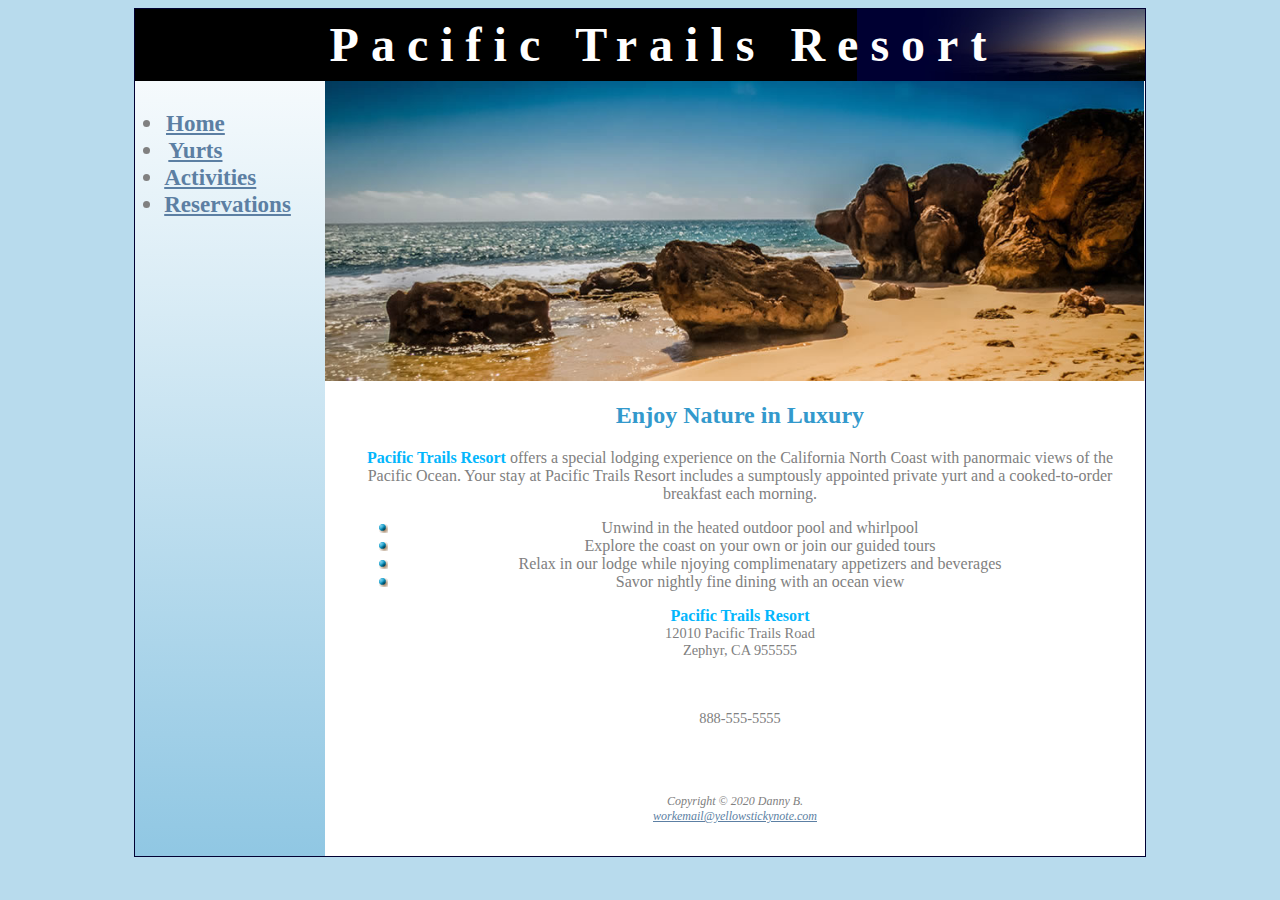
<file: index.html>
<!DOCTYPE html>
<html lang="en">
<head>
<title>Pacific Trails Resort</title>
<meta charset="utf-8">
<link rel="stylesheet" type="text/css" href="pacific.css">
<meta name="viewport" content="width=device-width, initial-scale=1.0">
<meta name="description" content="This is the Pacific Trails Resort, where there are plenty of things for the guests to do.">
</head>
<body>
<div id="wrapper">
<h1><strong>Pacific Trails Resort</strong></h1>
<nav>
    <ul>
        <li><a href="index.html">Home</a></li>
        <li><a href="yurts.html">Yurts</a></li>  
        <li><a href="activities.html">Activities</a></li>
        <li><a href="reservations.html">Reservations</a></li>
    </ul>
</nav>
<div id="homehero">
</div>
<main>
<h2>Enjoy Nature in Luxury</h2>
<p><span class="resort">Pacific Trails Resort</span> offers a special lodging experience on the California North Coast with panormaic views of the Pacific Ocean. Your stay at Pacific Trails Resort includes a sumptously appointed private yurt and a cooked-to-order breakfast each morning.</p>
<ul>
    <li>Unwind in the heated outdoor pool and whirlpool</li>
    <li>Explore the coast on your own or join our guided tours</li>
    <li>Relax in our lodge while njoying complimenatary appetizers and beverages</li>
    <li>Savor nightly fine dining with an ocean view</li>
</ul>
<div>
    <span class="resort">Pacific Trails Resort<br></span>
    <div id="contact">
    12010 Pacific Trails Road<br>
    Zephyr, CA 955555<br>
    <br><a id="mobile" href="tel:888-555-5555">888-555-5555</a></br>
    <br><span id="desktop">888-555-5555</span><br>
</div>
</main>

<footer>
    <p class="center"><br>Copyright &copy; 2020 Danny B.</br>
    <a href="mailto:workemail@yellowstickynote.com">workemail@yellowstickynote.com</a></p>
</footer>
</div>
</body>
</html>
</file>
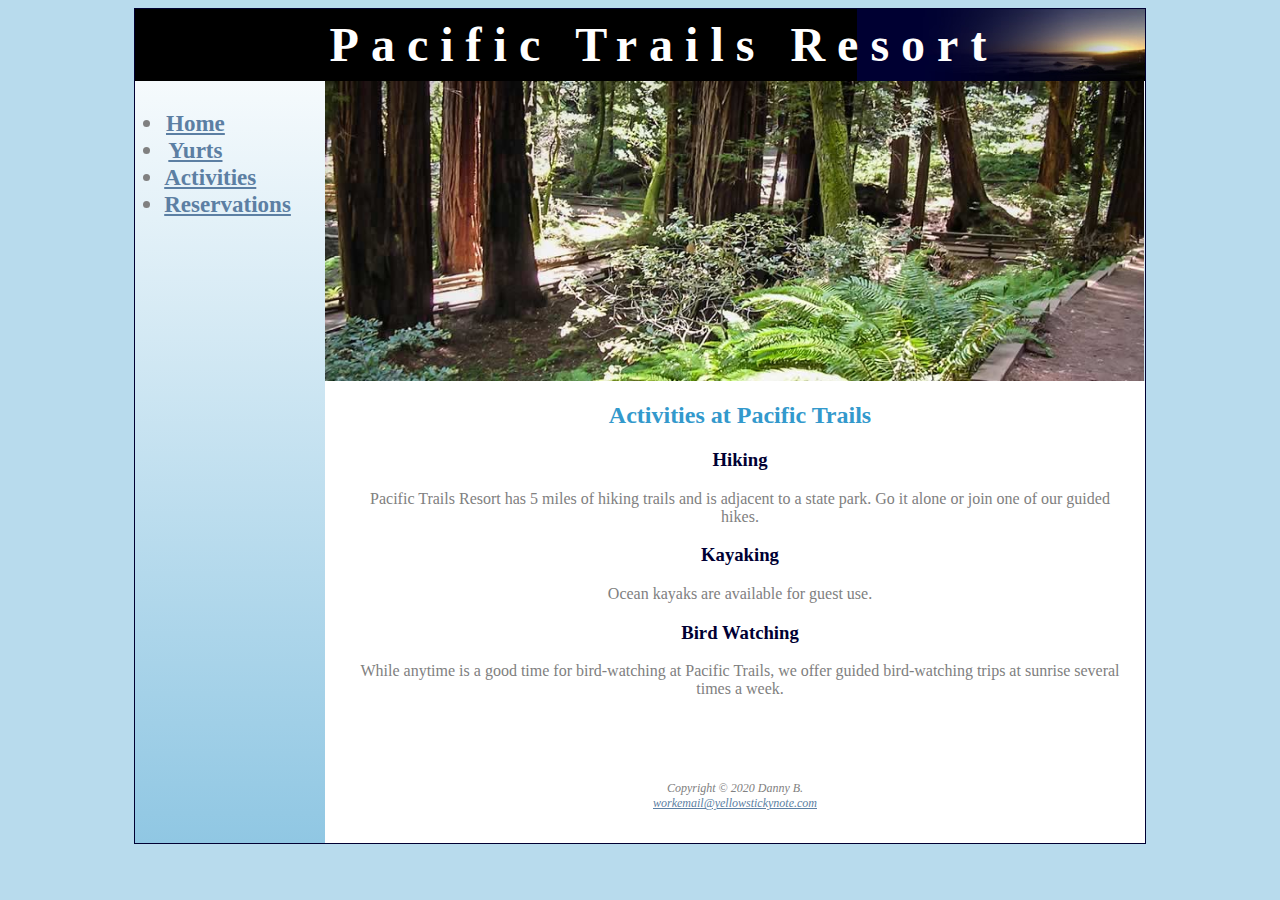
<file: activities.html>
<!DOCTYPE html>
<html lang="en">
<head>
<title>Pacific Trails Resort: Activities</title>
<meta charset="utf-8">
<link rel="stylesheet" type="text/css" href="pacific.css">
<meta name="viewport" content="width=device-width, initial-scale=1.0">
<meta name="description" content="The activities at Pacific Trails include: hiking, bird watching, and kayaking">
</head>
<body>
<div id="wrapper">
<h1><strong>Pacific Trails Resort</strong></h1>
<nav>
    <ul>
    <li><a href="index.html">Home</a></li>
    <li><a href="yurts.html">Yurts</a></li>  
    <li><a href="activities.html">Activities</a></li>
    <li><a href="reservations.html">Reservations</a></li>
    </ul>
</nav>
<div id="trailhero">
</div>
<main>
<h2>Activities at Pacific Trails</h2>
<h3>Hiking</h3>
<p>Pacific Trails Resort has 5 miles of hiking trails and is adjacent to a state park. Go it alone or join one of our guided hikes.</p>
<h3>Kayaking</h3>
<p>Ocean kayaks are available for guest use.</p>
<h3>Bird Watching</h3>
<p>While anytime is a good time for bird-watching at Pacific Trails, we offer guided bird-watching trips at sunrise several times a week.</p>
</main>
<footer>
    <p class="center"><br>Copyright &copy; 2020 Danny B.</br>
    <a href="mailto:workemail@yellowstickynote.com">workemail@yellowstickynote.com</a></p>
 </footer>
</div>
</body>
</html>
</file>
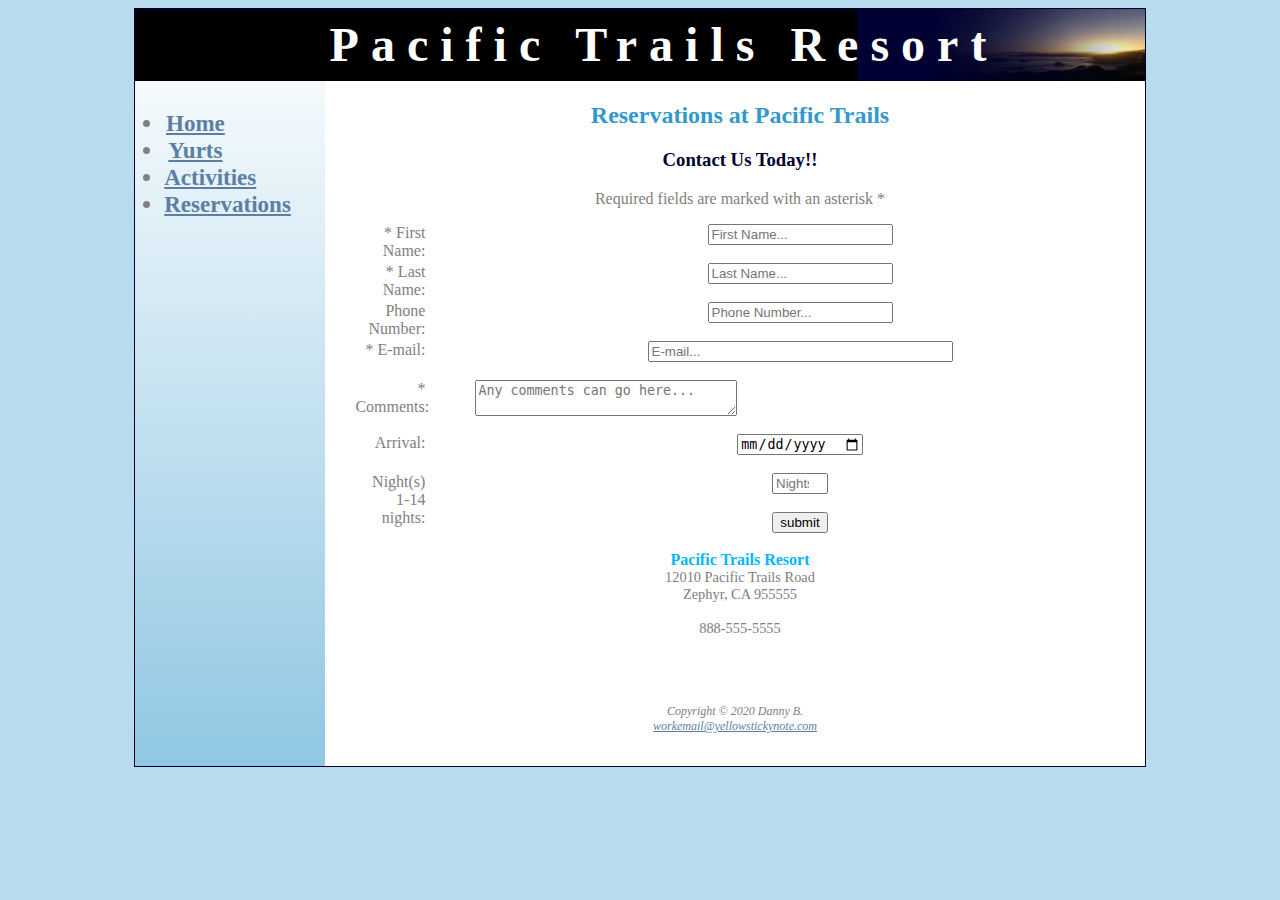
<file: reservations.html>
<!DOCTYPE html>
<html lang="en">
<head>
<title>Pacific Trails Resort: Reservations</title>
<meta charset="utf-8">
<link rel="stylesheet" type="text/css" href="pacific.css">
<meta name="viewport" content="width=device-width, initial-scale=1.0">
<meta name="description" content="Reservations for the Pacific Trails Resort.">
</head>
<body>
<div id="wrapper">
<h1><strong>Pacific Trails Resort</strong></h1>
<nav>
    <ul>
        <li><a href="index.html">Home</a></li>
        <li><a href="yurts.html">Yurts</a></li>  
        <li><a href="activities.html">Activities</a></li>
        <li><a href="reservations.html">Reservations</a></li>
    </ul>
</nav>
<main>
<h2>Reservations at Pacific Trails</h2>
<h3><b>Contact Us Today!!</b></h3>
<p>Required fields are marked with an asterisk *</p>
<form method="post" action="http://webdevbasics.net/scripts/pacific.php">

<label for="firstName">* First Name: </label>
<input type="text" name="myFName" id="myFName" required="required" placeholder="First Name..."><br>
<br>
<label for="lastName">* Last Name: </label>
<input type="text" name="myLName" id="myLName" required="required" placeholder="Last Name..."><br>
<br>
<label for="phoneNumber">Phone Number: </label>
<input type="tel" name="myPhone" id="myPhone" placeholder="Phone Number..." maxlength="12"><br>
<br>
<label for="email">* E-mail: </label>
<input type="email" name="myEmail" id="myEmail" required="required" placeholder="E-mail..." size="35"><br>
<br>
<label for="comments">* Comments: </label>
<textarea name="myComments" id="myComments" rows="2" cols="30" required="required" placeholder="Any comments can go here..."></textarea>
<br>
<label for="arrival">Arrival: </label>
<input type="date" name="myEmail" id="myEmail" placeholder="Arrival..." size="35"><br>
<br>
<label for="night">Night(s) 1-14 nights: </label>
<input type="number" name="myNight(s)" id="myNight(s)" placeholder="Nights..." size="35" min="1" max="14"><br>
<br>
<input type="submit" value="submit">
</form>
<div><br>
    <span class="resort">Pacific Trails Resort<br></span>
    <div id="contact">
    12010 Pacific Trails Road<br>
    Zephyr, CA 955555<br>
    <br><a id="mobile" href="tel:888-555-5555">888-555-5555</a>
    <span id="desktop">888-555-5555</span>
</div>
</div>
</main>
<footer>
    <p class="center"><br>Copyright &copy; 2020 Danny B.</br>
    <a href="mailto:workemail@yellowstickynote.com">workemail@yellowstickynote.com</a></p>
 </footer>
</body>
</html>
</file>
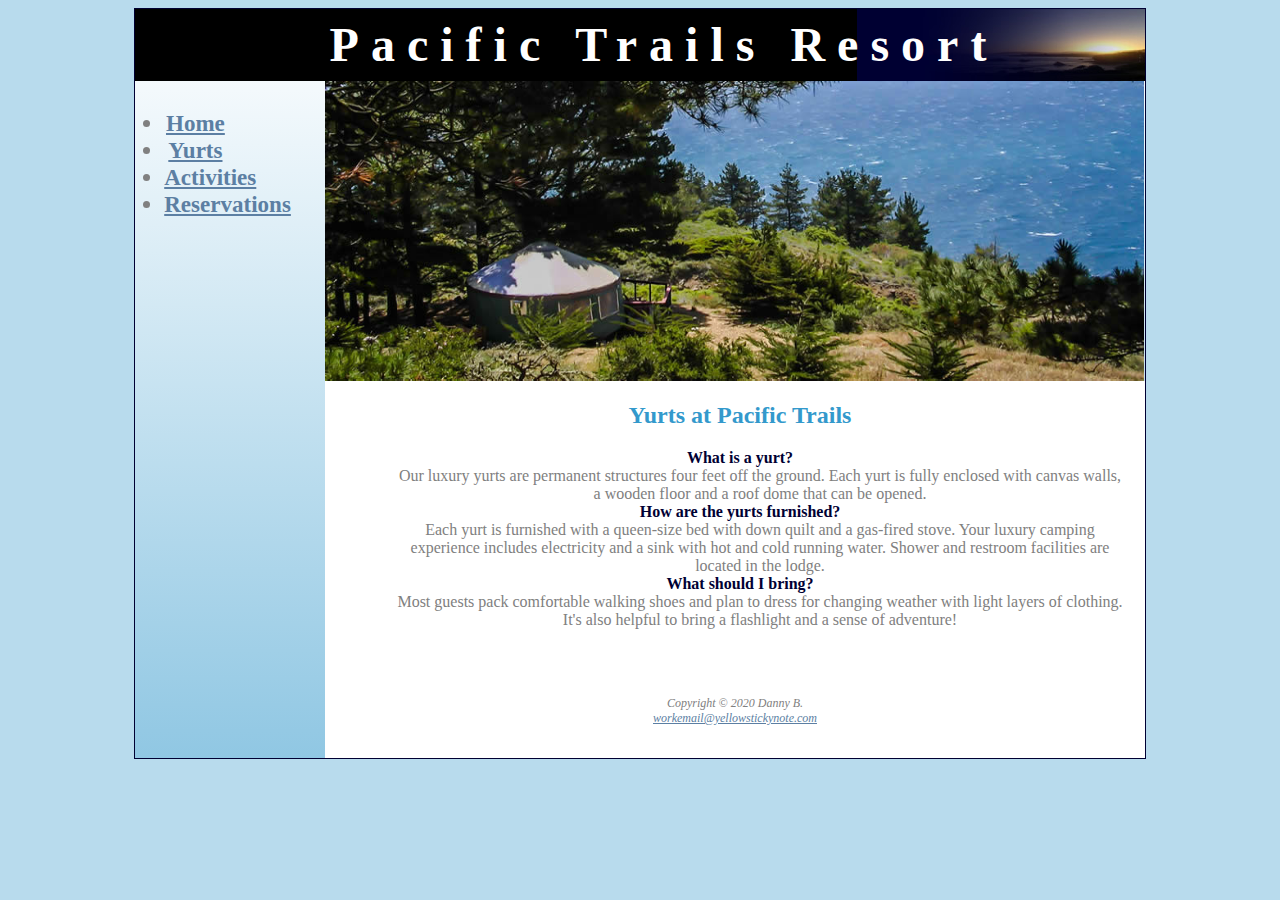
<file: yurts.html>
<!DOCTYPE html>
<html lang="en">
<head>
<title>Pacific Trails Resort: Yurts</title>
<meta charset="utf-8">
<link rel="stylesheet" type="text/css" href="pacific.css">
<meta name="viewport" content="width=device-width, initial-scale=1.0">
<meta name="description" content="Questions for new and returning guests.">
</head>
<body>
<div id="wrapper">
<h1><strong>Pacific Trails Resort</strong></h1>
<nav>
    <ul>
        <li><a href="index.html">Home</a></li>
        <li><a href="yurts.html">Yurts</a></li>  
        <li><a href="activities.html">Activities</a></li>
        <li><a href="reservations.html">Reservations</a></li>
    </ul>
</nav>
<div id="yurthero">
</div>
<main>
<h2>Yurts at Pacific Trails</h2>
<p></p>
<dt><strong>What is a yurt?</strong></dt>
<dd>Our luxury yurts are permanent structures four feet off the ground. Each yurt is fully enclosed with canvas walls, a wooden floor and a roof dome that can be opened.</dd>
<dt><strong>How are the yurts furnished?</strong></dt>
<dd>Each yurt is furnished with a queen-size bed with down quilt and a gas-fired stove. Your luxury camping experience includes electricity and a sink with hot and cold running water. Shower and restroom facilities are located in the lodge.</dd>
<dt><strong>What should I bring?</strong></dt>
<dd>Most guests pack comfortable walking shoes and plan to dress for changing weather with light layers of clothing. It's also helpful to bring a flashlight and a sense of adventure!</dd>
</main>
<footer>
    <p class="center"><br>Copyright &copy; 2020 Danny B.</br>
    <a href="mailto:workemail@yellowstickynote.com">workemail@yellowstickynote.com</a></p>
 </footer>
</div>
</body>
</html>
</file>
<file: pacific.css>
* { box-sizing: border-box; }
body { background-color: #B8DBED; }
header { color: #FFFFFF; height: 120px; text-align: center; padding-top: 30px; padding-left: 3em; }
nav {  font-weight: bold; padding: 1.5em; font-size: 120%; float: left; width: 120px; }
nav ul { marker: none; margin: 0; padding-left: 0; font-size: 1.2em; }
main { padding-top: 1px; padding-right: 20px; padding-bottom: 20px; padding-left: 30px; display: block; background-color: white; margin-left: 190px; }
h1 { background-image: url(sunset.jpg); background-position: right; line-height: 150%; text-indent: 1em; background-repeat: no-repeat; margin-bottom: 0; background-color: black; color: white; font-family: Georgia, "Times New Roman", sans-serif; margin-top: 0; font-size: 3em; letter-spacing: 0.25em; }
h2 { color: #3399CC; font-family: Georgia, "Times New Roman", sans-serif; /*box-shadow: 1px #CCCCCC;*/ }
h3 { font-family: Georgia, "Times New Roman", sans-serif; color: #000033; }
main ul { list-style-image: url('marker.gif') }
footer { font-size: 75%; font-style: italic; text-align: center; font-family: Georgia, Times New Roman, sans-serif; padding: 20px; margin-left: 190px; background-color: white; }
.resort { font-weight: bold; color: #03b6fc}
#contact { font-size: 90%; }
dt { color: #000033; }
#wrapper { text-align: center;
           width: 80%;
           background-color: blue;
           min-width: 960px;
           max-width: 2048px;
           margin: auto;
           border: 1px solid #000033;
           background-image: linear-gradient(to bottom, #FFFFFF, #90C7E3);
           /* box-shadow: 3px #333333; */}
#homehero { height: 300px; background-image: url(coast2.jpg);  background-size: 100% 100%; background-repeat: no-repeat; margin-left: 190px; }
#yurthero { height: 300px; background-image: url(yurt.jpg); background-size: 100% 100%; background-repeat: no-repeat; margin-left: 190px; }
#trailhero { height: 300px; background-image: url(trail.jpg); background-size: 100% 100%; background-repeat: no-repeat; margin-left: 190px; }
:link { color: #5C7FA3; }
:visited { color: #344873; }
:hover { color: grey; }
header, main, nav, footer, figure, figcaption, aside, section, article { display: block; }
#mobile { display: none; }
#desktop { display: inline; }
label { float:  left; text-align: right; width: 120px; padding-right: 50px; }
textarea { display: block; margin-bottom: 20; }

@media only screen and (max-width: 64em) { 
    body { margin: 0; background-color: #FFFFFF; }
    #wrapper { min-width: 0; width: auto; box-shadow: none; border: none; }
    header { padding-top: 0.5em; padding-bottom: 0.5em; padding-left: 0; height: auto; }
    h1 { letter-spacing: 0.1em; }
    main { margin-left: 0; }
    nav { float: none;  width: auto; text-align: center; padding: 0.5em; }
    nav li { display: inline; padding-top: 0.25em; padding-bottom: 0.25em; padding-left: 0.75em; padding-right: 0.75em; }
    #homehero { margin-left: 0; height: 200px; }
    #yurthero { margin-left: 0; height: 200px; }
    #trailhero { margin-left: 0; height: 200px; }
    footer { margin-left: 0; }
 }
 @media only screen and (max-width: 37.5em) {
    main { padding-top: 0.1em; padding-bottom: 0.1em; padding-left: 1em; padding-right: 1em; font-size: 90%; }
    h1 { font-size: 2em; }
    nav { padding: 0; display: block; }
    nav li { display: block; margin: 0; border-bottom: solid #330000;}
    #homehero { background-image: none; height: 0; }
    #yurthero { background-image: none; height: 0; }
    #trailhero { background-image: none; height: 0; }
    #mobile { display: inline; }
    #desktop { display: none; 
        label { float: none; text-align: left; }
        input[type="submit"] { margin-left: 0; }
}
</file>
